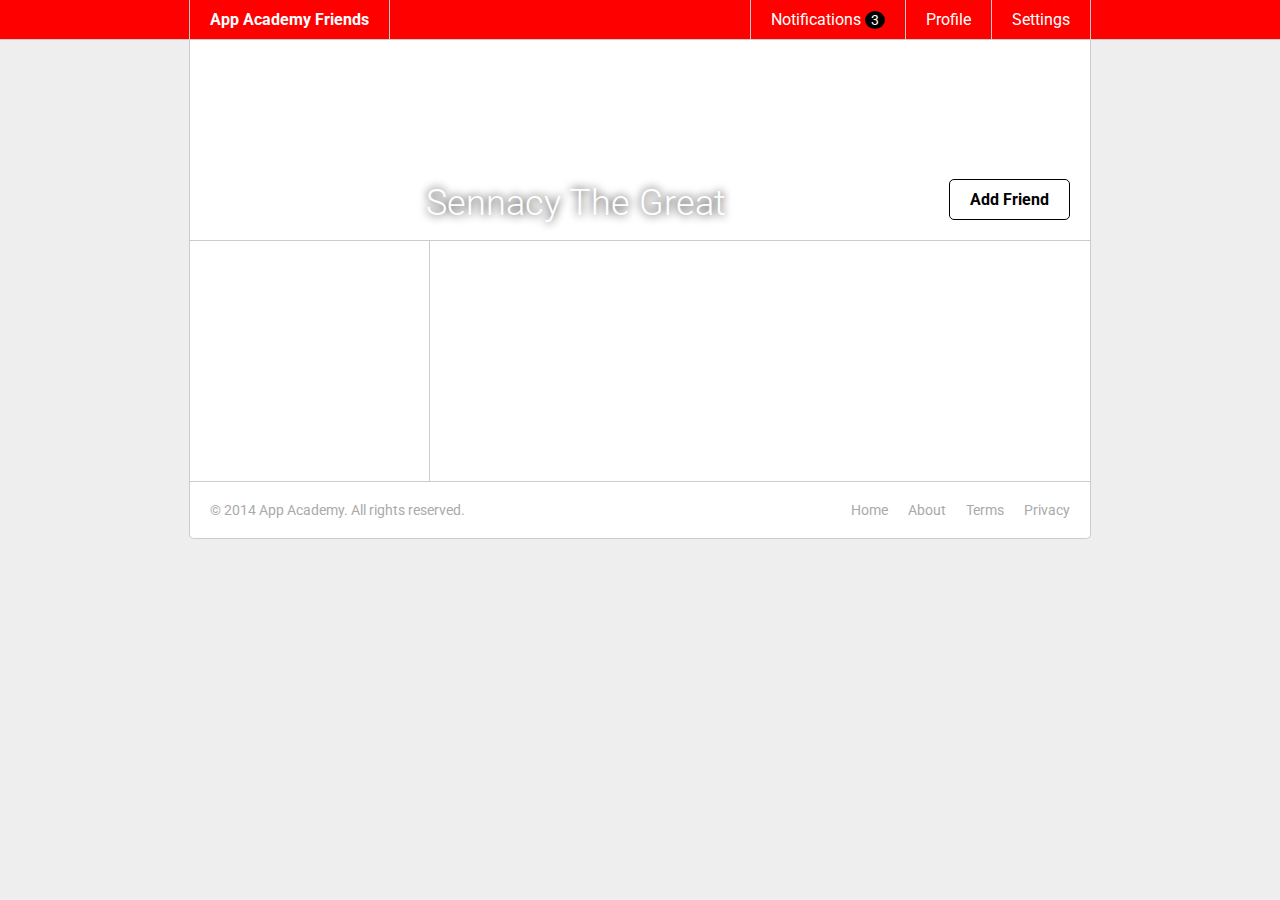
<file: css_friends_5/05-cats.html>
<!DOCTYPE html>
<html>
<head>
  <meta charset="utf-8">
  <title>App Academy Friends | PHASE 4: Footer</title>
  <link rel="stylesheet" href="http://fonts.googleapis.com/css?family=Roboto:300,400,700" type="text/css">
  <link rel="stylesheet" href="css/00-reset.css" type="text/css">
  <link rel="stylesheet" href="css/01-header.css" type="text/css">
  <link rel="stylesheet" href="css/02-notifications.css" type="text/css">
  <link rel="stylesheet" href="css/03-layout.css" type="text/css">
  <link rel="stylesheet" href="css/04-footer.css" type="text/css">
  <link rel="stylesheet" href="css/05-cats.css" type="text/css">
</head>
<body>

  <header class="header">
    <nav class="header-nav">

      <h1 class="header-logo">
        <a href="#">App Academy Friends</a>
      </h1>

      <ul class="header-list">
        <li>
          <a href="#">Notifications <strong class="badge">3</strong></a>
          <ul class="header-notifications">
            <li><a href="#">Constance likes your photo.</a></li>
            <li><a href="#">Tommy left you a comment.</a></li>
            <li><a href="#">Jonathan is now following you.</a></li>
          </ul>
        </li>
        <li><a href="#">Profile</a></li>
        <li><a href="#">Settings</a></li>
      </ul>

    </nav>
  </header>

  <main class="content">
    <section class="content-header">
      <h1>Sennacy The Great</h1>
      <button>Add Friend</button>
    </section>
    <section class="content-sidebar">

    </section>
    <section class="content-main">

    </section>
  </main>

  <footer class="footer">

    <small class="footer-copy">
      &copy; 2014 App Academy. All rights reserved.
    </small>

    <ul class="footer-links">
      <li><a href="#">Home</a></li>
      <li><a href="#">About</a></li>
      <li><a href="#">Terms</a></li>
      <li><a href="#">Privacy</a></li>
    </ul>

  </footer>

</body>
</html>
</file>
<file: css_friends_5/css/01-header.css>
/* PHASE 1: Header */

body {
  font-family: "Roboto", sans-serif;
  font-size: 16px;
  font-weight: 400;
  background: #eee;
}

.header {
  background: #f00;
  color: #fff;
  border-bottom: 1px solid #ccc;
}

.header a {
  display: block;
  padding: 10px 20px;
}

.header-nav {
  display: flex;
  justify-content: space-between;
  margin: 0 auto;
  width: 900px;
  border-left: 1px solid #ccc;
  border-right: 1px solid #ccc;
}

.header-logo {
  border-right: 1px solid #ccc;
  font-weight: 700;
}

.header-logo:hover {
  background: #000;
}

.header-list {
  display: flex;
}

.header-list > li {
  border-left: 1px solid #ccc;
}

.header-list > li:hover {
  background: #000;
}
</file>
<file: css_friends_5/css/02-notifications.css>
/* PHASE 2: Notifications */

.badge {
  display: inline;
  font-size: 14px;
  padding: 1px 6px;
  background: #000;
  border-radius: 50%;
}

li:hover .badge {
  background: #f00;
}

.header {
  position: relative;
  z-index: 1;
}

.header-list > li {
  position: relative;
}

.header-notifications {
  display: none;
  position: absolute;
  left: -1px;
  font-size: 14px;
  white-space: nowrap;
  background: #fff;
  border-left: 1px solid #ccc;
  border-right: 1px solid #ccc;
  border-bottom: 1px solid #ccc;
  border-bottom-left-radius: 5px;
  border-bottom-right-radius: 5px;
  overflow: hidden;
}

li:hover .header-notifications {
  display: block;
}

.header-notifications > li {
  border-top: 1px solid #ccc;
  color: #000;
}

.header-notifications > li:hover {
  background: #eee;
}
</file>
<file: css_friends_5/css/03-layout.css>
/* PHASE 3: Layout */

.content {
  display: flex;
  flex-wrap: wrap;
  margin: 0 auto;
  background: #fff;
  width: 900px;
  border: 1px solid #ccc;
  border-top: 0;
}

.content-sidebar {
  width: 200px;
  min-height: 200px;
  padding: 20px;
  padding-right: 19px;
  border-right: 1px solid #ccc;
}

.content-main {
  width: 620px;
  min-height: 200px;
  padding: 20px;
}
</file>
<file: css_friends_5/css/04-footer.css>
/* PHASE 4: Footer */

.footer {
  display: flex;
  justify-content: space-between;
  width: 900px;
  margin: 0 auto 50px auto;
  background: #fff;
  color: #aaa;
  font-size: 14px;
  border: 1px solid #ccc;
  border-top: 0;
  border-bottom-left-radius: 5px;
  border-bottom-right-radius: 5px;
}

.footer-copy {
  display: block;
  padding: 20px;
}

.footer-links {
  display: flex;
  padding: 20px;
}

.footer-links > li {
  padding: 0 0 0 20px;
}

.footer a:hover {
  color: #000;
}
</file>
<file: css_friends_5/css/05-cats.css>
/* PHASE 5: Cats */
.content-header {
    height: 201px;
    width: 100%;
    margin: 0 auto;
    padding: 20px;
    padding-bottom: 16px;
    background-image: url("../images/cats.jpg");
    background-repeat: no-repeat;
    background-size: cover;
    border-bottom: 1px solid #ccc;
    display: flex;
    align-items: flex-end;
    justify-content: flex-end;
    box-sizing: border-box;
}

.content-header h1 {
    text-shadow: #000 0 0 10px;
    color: white;
    font-size: 36px;
    font-weight: 300;
    margin-right: 223px;
}

.content-header button {
    padding: 10px 20px;
    background-color: white;
    border-radius: 5px;
    border: 1px solid black;
    font-weight: bold;
    margin-bottom: 4px;
}
</file>
